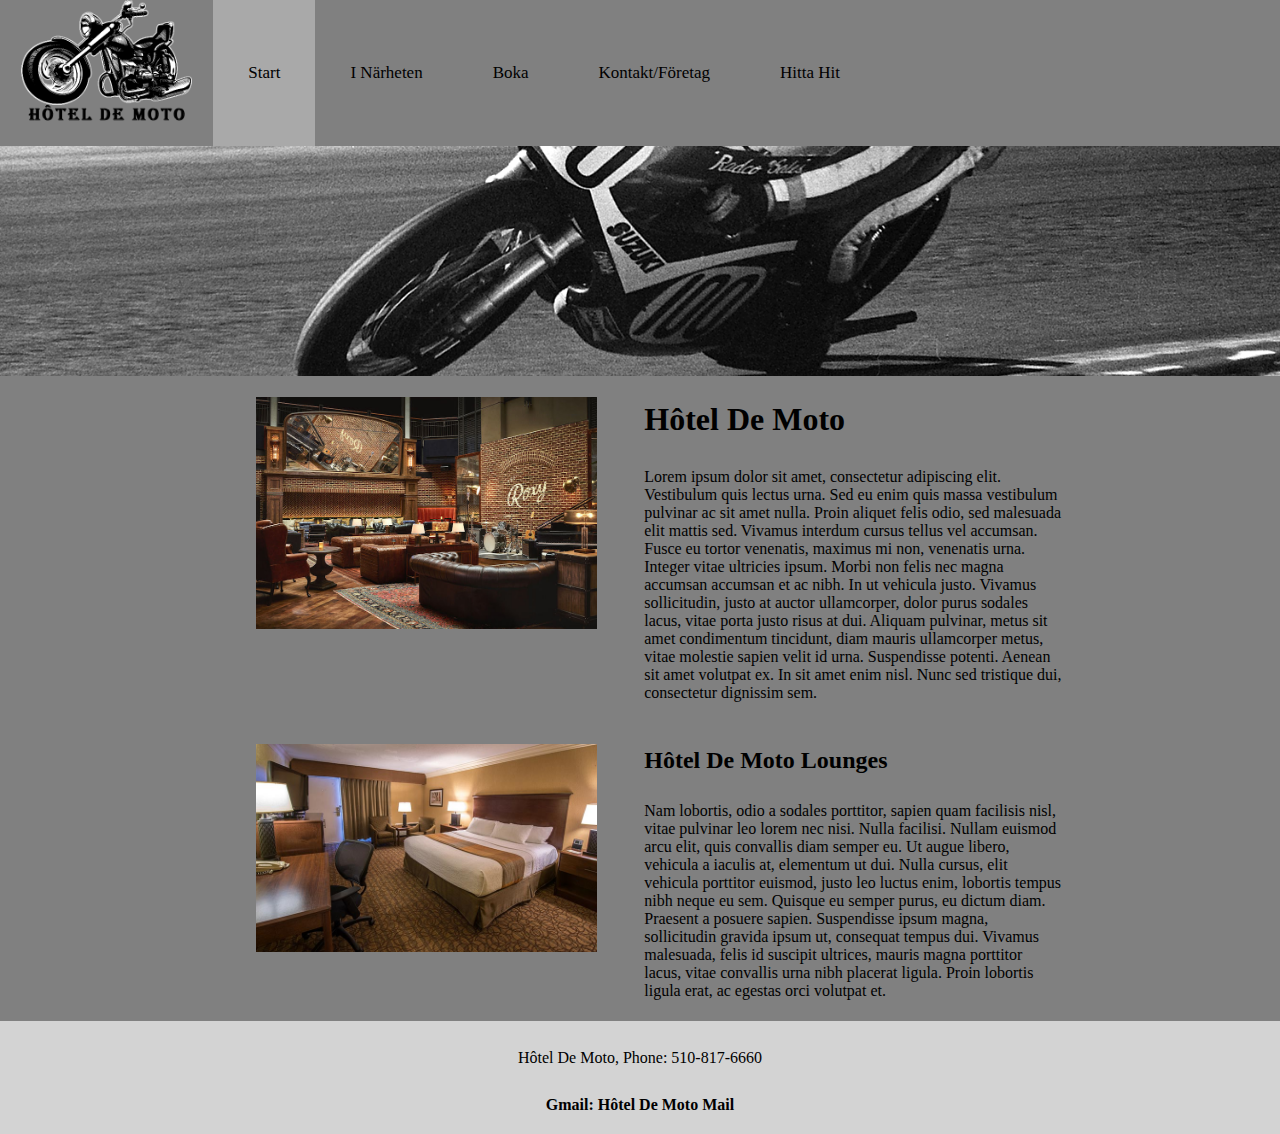
<file: hotel-website/index.html>
<!doctype html>
<html>

<head>
  <meta charset="utf-8" />
  <meta name="viewport" content="width=device-width, initial-scale=1.0">
  <title>Hôtel De Moto</title>
  <link rel="stylesheet" href="config/grid.css">
  <link rel="stylesheet" href="config/style.css">
  <link rel="stylesheet" href="https://cdnjs.cloudflare.com/ajax/libs/font-awesome/4.7.0/css/font-awesome.min.css">
</head>

<body>

  <main>
    <a href="index.html">
      <img id="pictureLogo" src="images/logo.png" alt="En bild på en motorcykel som representerar temat av hotellet." />
    </a>
  </main>

  <header>
    <div class="topnav" id="idtopnav">
      <a href="index.html" class="active">Start</a>
      <a href="Offerings.html">I Närheten</a>
      <a href="Booking.html">Boka</a>
      <a href="Contact.html">Kontakt/Företag</a>
      <a href="Directions.html">Hitta Hit</a>
      <a href="javascript:void(0);" class="icon" onclick="myFunction()">
        <i class="fa fa-bars"></i>
      </a>
    </div>
  </header>

  <script>
    function myFunction() {
      var x = document.getElementById("idtopnav");
      if (x.className === "topnav") {
        x.className += " responsive";
      } else {
        x.className = "topnav";
      }
    }
  </script>

  <div id="picture1">
    <img id="banner" src="images/banner.jpg" alt="Bild av en motorcykel" />
  </div>

  <section>

    <h1>Hôtel De Moto</h1>
    <p>Lorem ipsum dolor sit amet, consectetur adipiscing elit. Vestibulum quis lectus urna. Sed eu enim quis massa vestibulum pulvinar ac sit amet nulla. Proin aliquet felis odio, sed malesuada elit mattis sed. Vivamus interdum cursus tellus vel
      accumsan. Fusce eu tortor venenatis, maximus mi non, venenatis urna. Integer vitae ultricies ipsum. Morbi non felis nec magna accumsan accumsan et ac nibh. In ut vehicula justo. Vivamus sollicitudin, justo at auctor ullamcorper, dolor purus
      sodales lacus, vitae porta justo risus at dui. Aliquam pulvinar, metus sit amet condimentum tincidunt, diam mauris ullamcorper metus, vitae molestie sapien velit id urna. Suspendisse potenti. Aenean sit amet volutpat ex. In sit amet enim nisl.
      Nunc sed tristique dui, consectetur dignissim sem.</p>

  </section>

  <div id="section2">
    <h2> Hôtel De Moto Lounges </h2>
    <p>
      Nam lobortis, odio a sodales porttitor, sapien quam facilisis nisl, vitae pulvinar leo lorem nec nisi. Nulla facilisi. Nullam euismod arcu elit, quis convallis diam semper eu. Ut augue libero, vehicula a iaculis at, elementum ut dui. Nulla
      cursus, elit vehicula porttitor euismod, justo leo luctus enim, lobortis tempus nibh neque eu sem. Quisque eu semper purus, eu dictum diam. Praesent a posuere sapien. Suspendisse ipsum magna, sollicitudin gravida ipsum ut, consequat tempus dui.
      Vivamus malesuada, felis id suscipit ultrices, mauris magna porttitor lacus, vitae convallis urna nibh placerat ligula. Proin lobortis ligula erat, ac egestas orci volutpat et.
    </p>
  </div>


  <div id="aside1">
  </div>

  <div id="aside2">
  </div>

  <div id="picture2">
    <img id="image1" src="images/hotel-lobby.jpg" alt="Bild på våran cafeteria" />
  </div>

  <div id="picture3">
    <img id="image2" src="images/hotel-lounge.jpg" alt="Bild på våra hotell-rum." />
  </div>

  <footer>
    <p>Hôtel De Moto, Phone: 510-817-6660</p>
    <a class="link" href="mailto:utblucgah@skola.malmo.se">Gmail: Hôtel De Moto Mail</a>
  </footer>

</body>

</html>
</file>
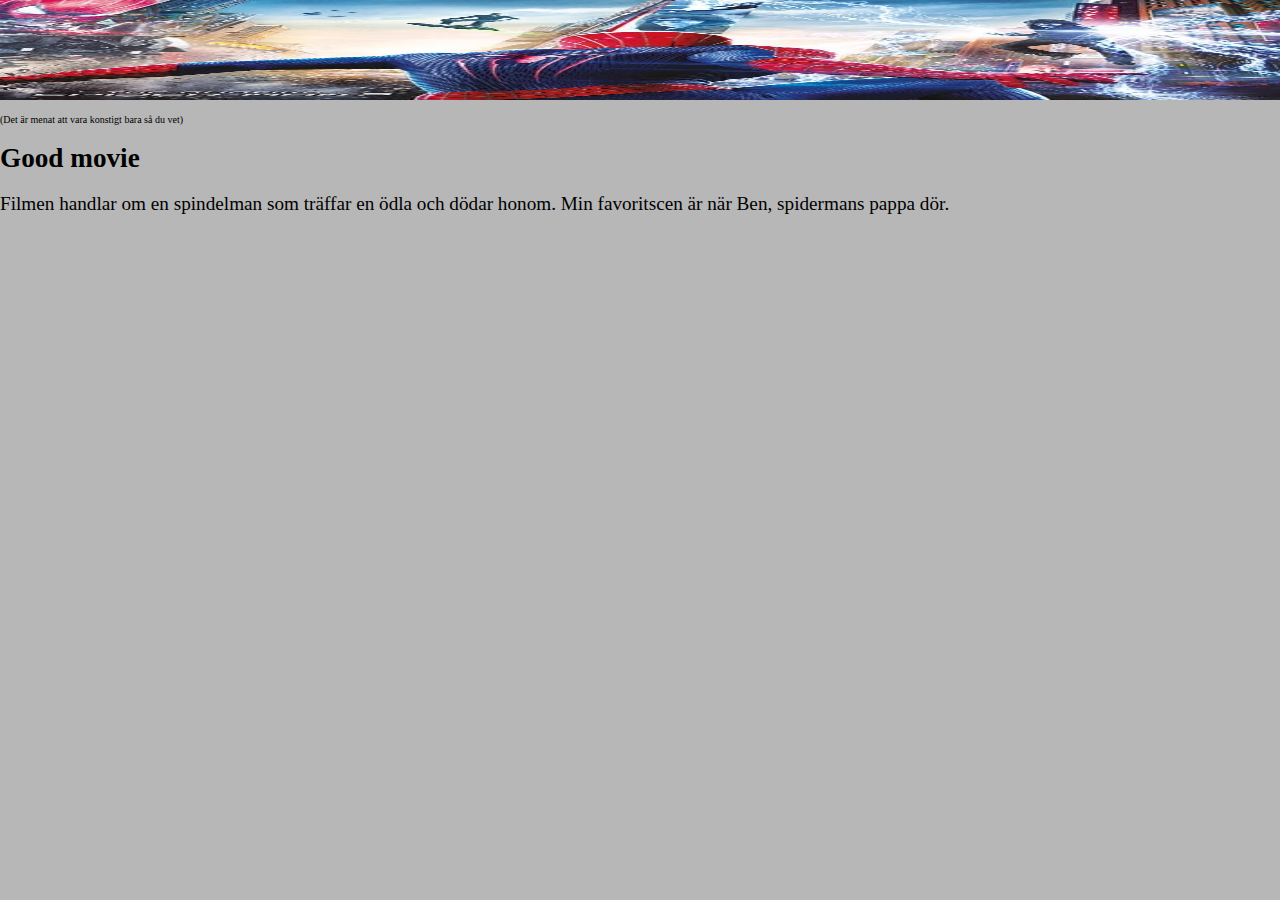
<file: movie/index.html>
<!DOCTYPE html>
<html lang="sv">

<head>
  <meta charset="utf-8">
  <title>Introduction</title>
  <link rel="stylesheet" type="text/css" href="styles.css">

</head>

<body>
<img id="banner" src="images/banner.jpg" alt="Image of the amazing spiderman movie">

<p id="desc">(Det är menat att vara konstigt bara så du vet)</p>
<h1>Good movie</h1>

<p>Filmen handlar om en spindelman som träffar en ödla och dödar honom. Min favoritscen är när Ben, spidermans pappa dör.</p>

</body>

</html>
</file>
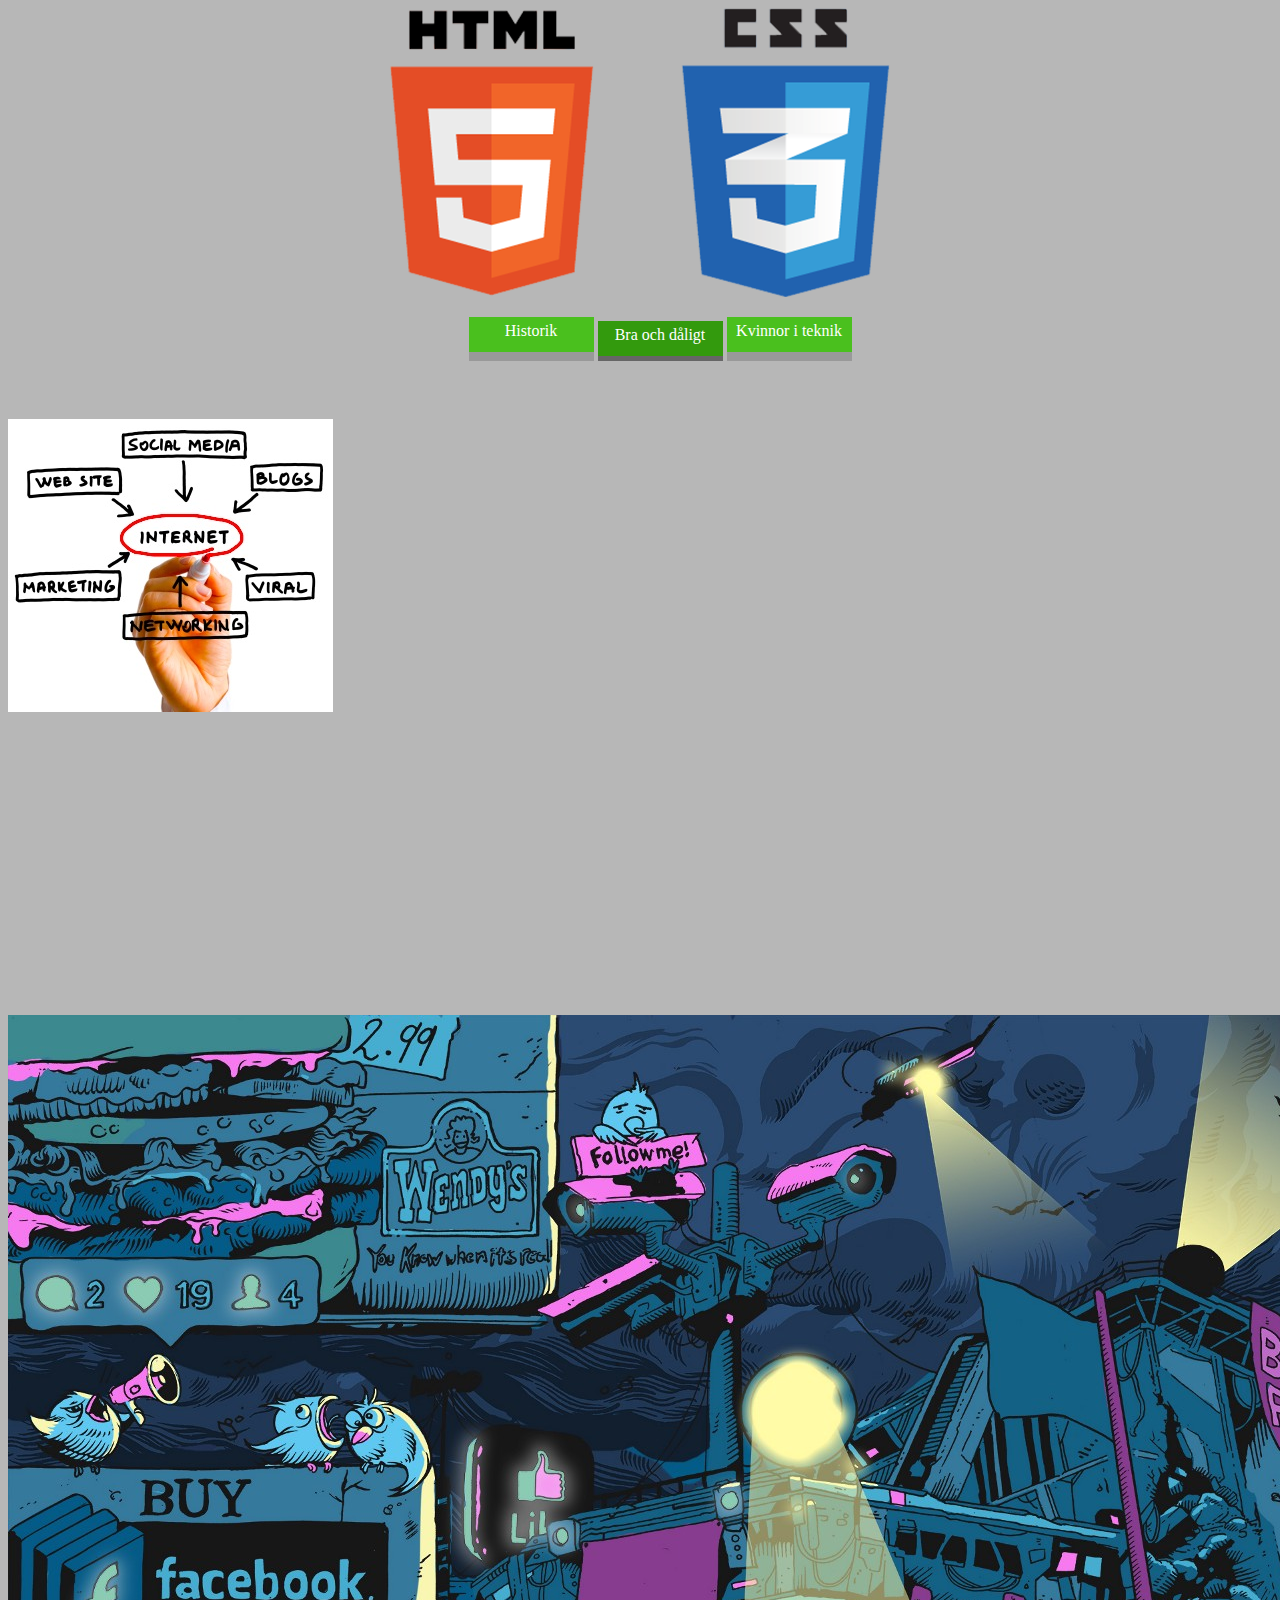
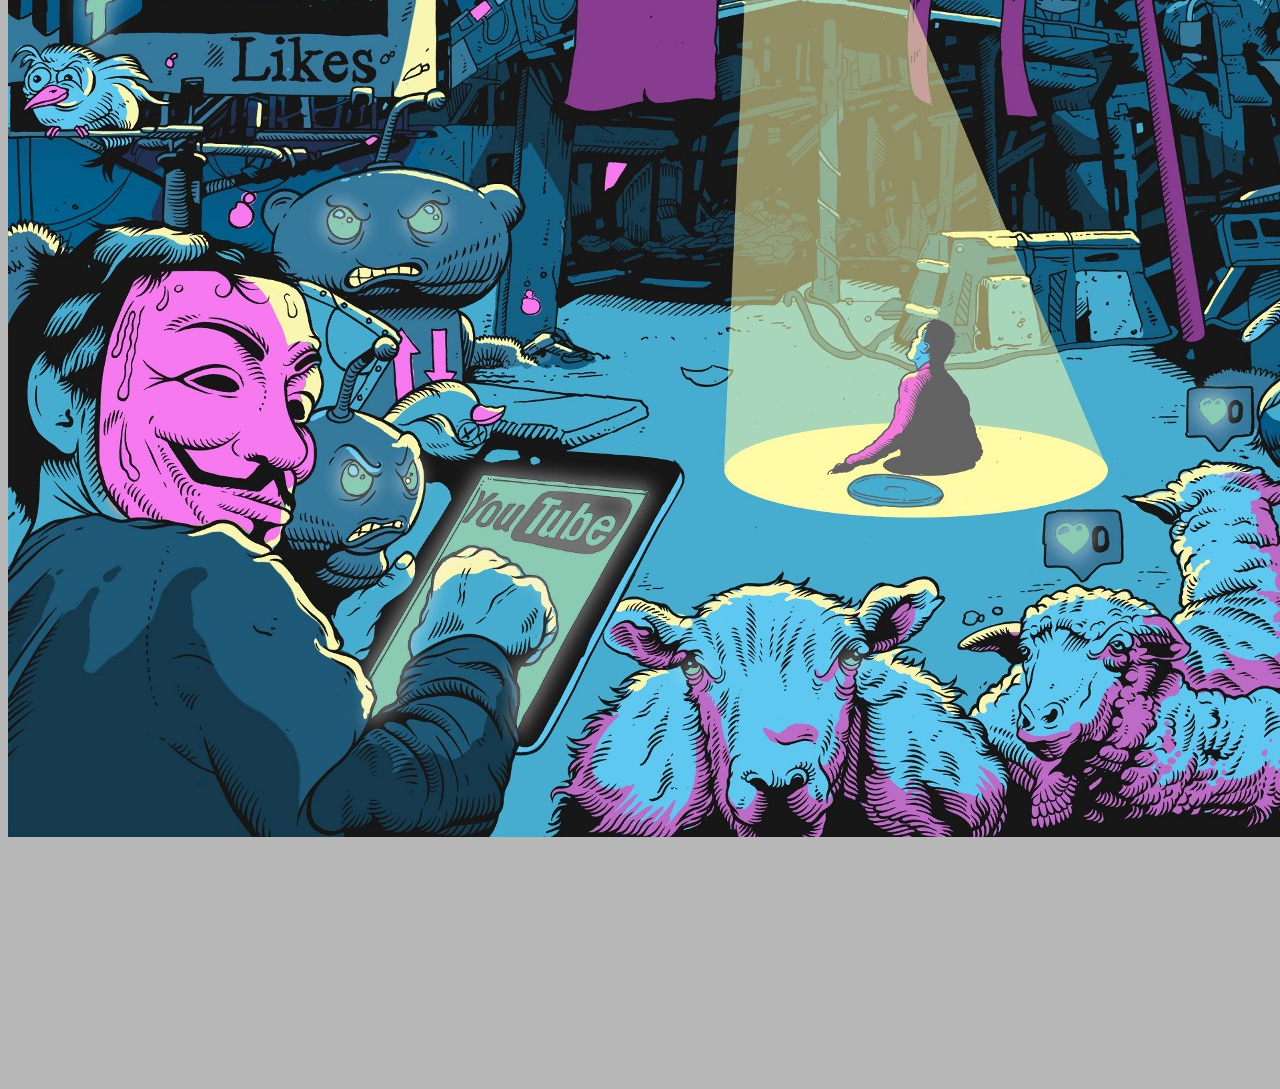
<file: goodandbad.html>
<!DOCTYPE html>
<html lang="sv">

<head>
  <meta charset="utf-8">
  <title>Bra och dåligt</title>
  <link rel="stylesheet" type="text/css" href="styles.css">

</head>

<body>

  <div id="header">
    
    <img id="banner" src="images/html_css.png" alt="Html5 and Css3">

    <div id="button">
      <nav>
        <ul>
          <li><a href="history.html">Historik</a></li>
          <li class="current"><a href="goodandbad.html">Bra och dåligt</a></li>
          <li><a href="women.html">Kvinnor i teknik</a></li>
        </ul>
      </nav>
    </div>
  </div>


  <div id="body">
    <div class="bodyrow">
      <section class="left2">

        <h2>Det positiva med vårt internet</h2>

        <img id="positiva" src="images/good-net.jpg" alt="Negative part of the net">

        <ol class="list" type="1">
          <li>
            <p class="list">Vårt internet är den största källan som någonsin har funnits. I alla fall av vad vi har funnit just nu. Genom internet kan man sprida nyheter från andra sidan jordklotet, därför kan man lita på att nyheterna sprider radikalt.</p>
          </li>
          <li>
            <p class="list">Man kan också använda internet för att beställa saker hem. Om du behöver köpa en produkt som inte finns i närheten av var du bor kan du bara beställa det så kommer den anlända inom fyra arbetsdagar.</p>
          </li>
          <li>
            <p class="list">Social media är den största delen av vårt internet. Tack vare social media kan man ha djupa relationer på lång distans. Det är också alltid kul med lite kändisskvaller.</p>
          </li>
        </ol>

      </section>
      <section class="right2">

        <h2>Det negativa med vårt internet</h2>

        <img id="negativa" src="images/bad-web.jpeg" alt="Good part of the net">

        <ol class="list" type="1">
          <li>
            <p class="list">Även om internet är en fantastisk plats fyllt med under finns det också även en farlig del av internet som är fyllt med personer som skulle göra allt för att tjäna pengar. Dessa personer kommer antingen försöka komma åt din privata information,
              lura dig och hota dig för pengar. Håll dig borta från detta och var extremt försiktig på internet.</p>
          </li>
          <li>
            <p class="list">Internet är också fylld med falsk propaganda som försöker rikta dig iväg från sanningen. Därför måste man vara kälkritisk varje gång man ser någon typ på information.</p>
          </li>
          <li>
            <p class="list">Vårt internet är inte säkra för barn. När dem går ut på nätet får dem tillgång till allt du kan tänka dig. Det inkluderar pornografi, mord och mängder annat som barn inte ska få se vid en tidig ålder. Exempel på detta är att det finns mängder
              med reklamer på webbsidor som visar saker som inte är lämpligt för barnen. Detta kan till och med förekomma i dem mildaste webbsidorna.</p>
          </li>
        </ol>

      </section>
    </div>
  </div>


</body>

</html>

<!-- Detta är den sekondära html-filen som bara här för att jag kände för det. -->
</file>
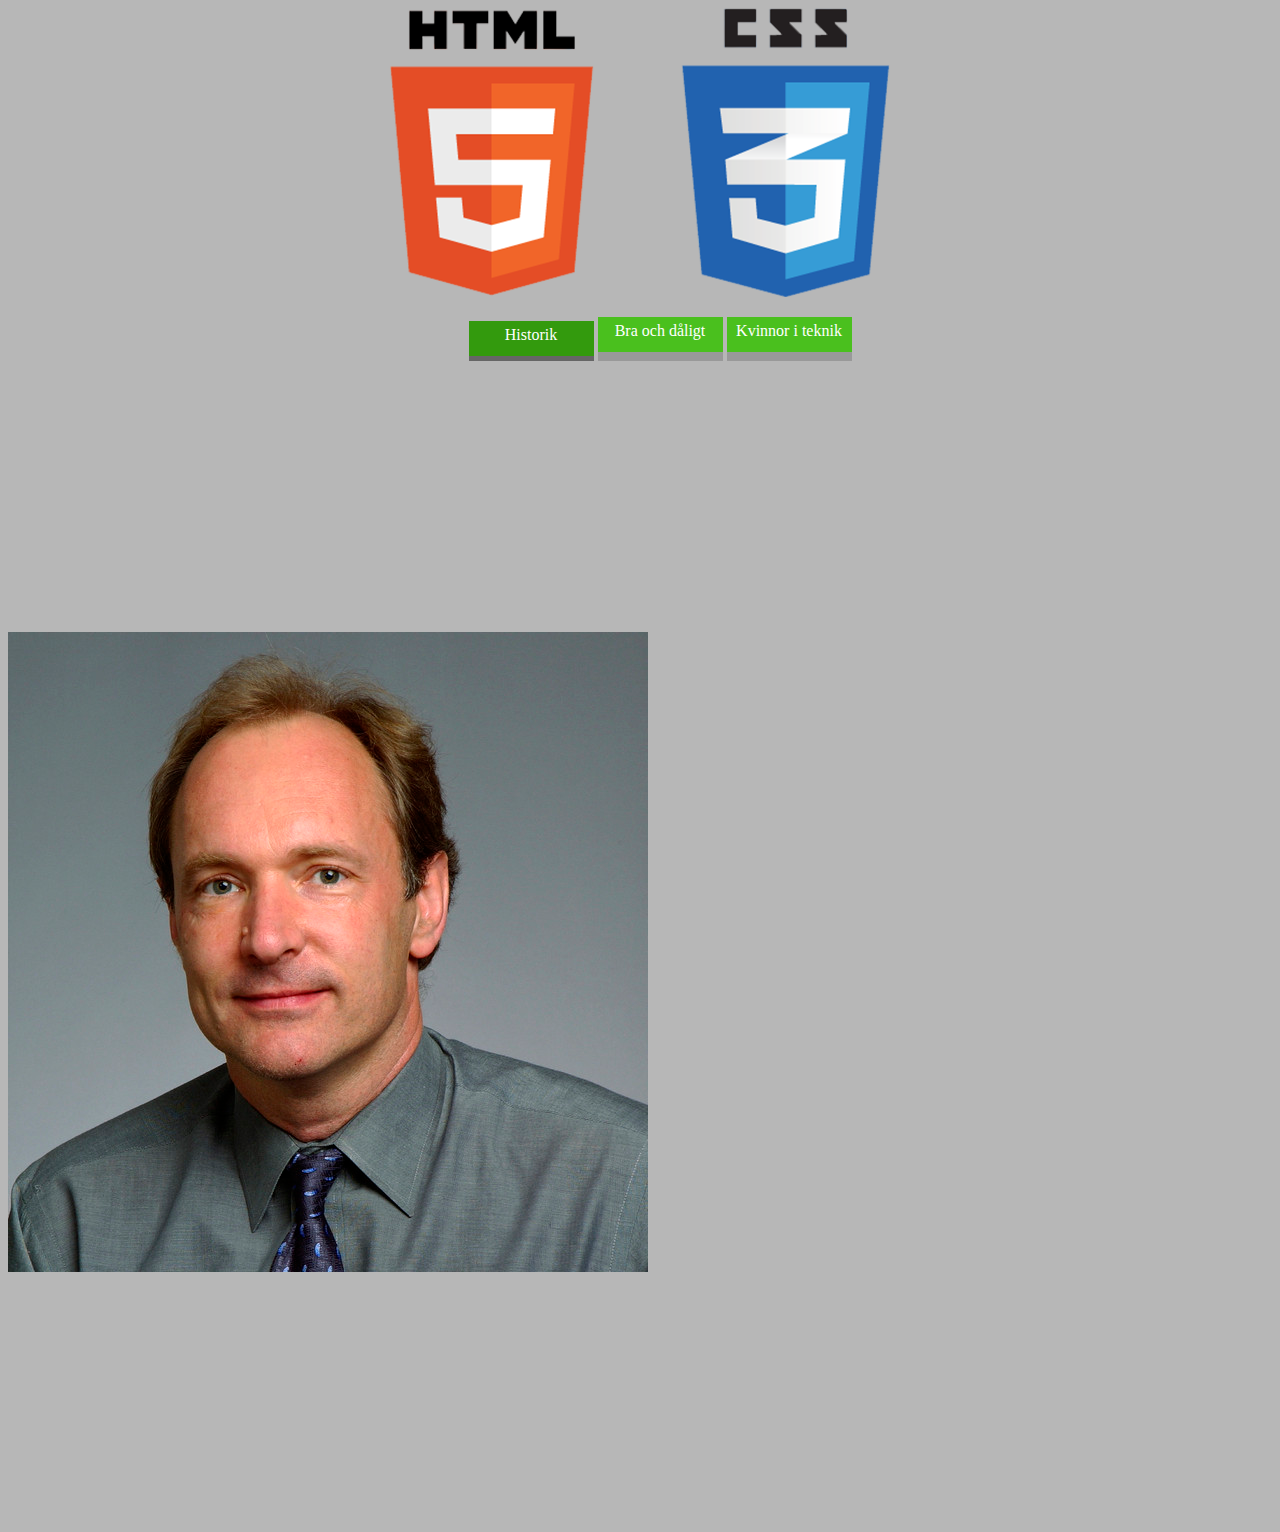
<file: history.html>
<!DOCTYPE html>
<html lang="sv">

<head>
  <meta charset="utf-8">
  <title>Historik</title>
  <link rel="stylesheet" type="text/css" href="styles.css">

</head>

<body>

  <div id="header">

    <img id="banner" src="images/html_css.png" alt="Html5 and Css3">

    <div id="button">
      <nav>
        <ul>
          <li class="current"><a href="history.html">Historik</a></li>
          <li><a href="goodandbad.html">Bra och dåligt</a></li>
          <li><a href="women.html">Kvinnor i teknik</a></li>
        </ul>
      </nav>
    </div>
  </div>

  <div id="body">
    <div class="bodyrow">
      <section class="left1">

        <h1>Föregångaren till internet</h1>

        <p>ARPANET är föregångaren till vårt kära internet. Det står för:</p>
        <p class="darpa">Advanced Research Projects Agency Network.</p>
        <p>ARPANET planerades på 1960-talet på initiativ av USA:s försvarsministerium, för att utveckla en säker decentraliserad datapaket teknik. Det fick sitt namn från sin finansiär,</p>
        <p class="darpa">Defence Advanced Research Projects Agency.</p>

      </section>
      <section class="mid1">

        <h1>Första webbläsaren</h1>

        <p><img id="tim" src="images/tim.jpg" alt="Picture of Tim Bernes-lee">Tim Bernes-lee skapade den absolut första webbläsaren. WorldWideWeb är namnet på denna webbläsare. Den skapades år 1991 och sedan dess har det hänt en hel del. Efter runt tre år
          kom Netscape Navigator 1.0 år 1994 eller 1995. Efter ko Netscape och till slut kom webbläsaren som vi alla känner igen, Internet Explorer. Webbläsaren som nu har blivit dominerat av andra webbläsare och som nu för tiden blir avinstallerat så
          fort man får chansen.</p>

      </section>
      <section class="right1">

        <h1>Css och html</h1>

        <p>Cascading Style Sheets (CSS, på svenska stilmaller) är ett språk som används för att beskriva till exempel utseenden samt formatering för ett strukturerat dokument som t.ex typsnitt, textstorlek och färgen. Tekniken är ett bra sätt att anpassa
          dokumentet med hänsyn till datortyp, skärmupplösning, färgdjup samt installerade typsnitt. Namnet kommer från en författares möjlighet att definiera ett utseende som sedan kan återanvändas på flera dokument med olika innehåll.</p>

        <p>Tekniken gjordes av Håkon Wium Lie och Bert Bos år 1994 i webbläsaren Argo. Ett XML- eller HTML-baserat dokument har inte på förhand en given formning utan består av en strukturerad text utan stilinformation. Hur dokumentet skrivs ut på papper,
          på en websida, på displayen i en mobiltelefon eller en handdator bestäms av en stilmall. CSS ingår inte som en del av XML-språket, men kan användas för att anpassa presentationer av webbsidor. I slutändan är det dock mottagarklienten som har
          stort inflytande över hur dokumentet presenteras.</p>

      </section>
    </div>
  </div>


</body>

</html>

<!-- detta är huvudfilen som man ser först, denna beskriver vem min far är som person. -->
</file>
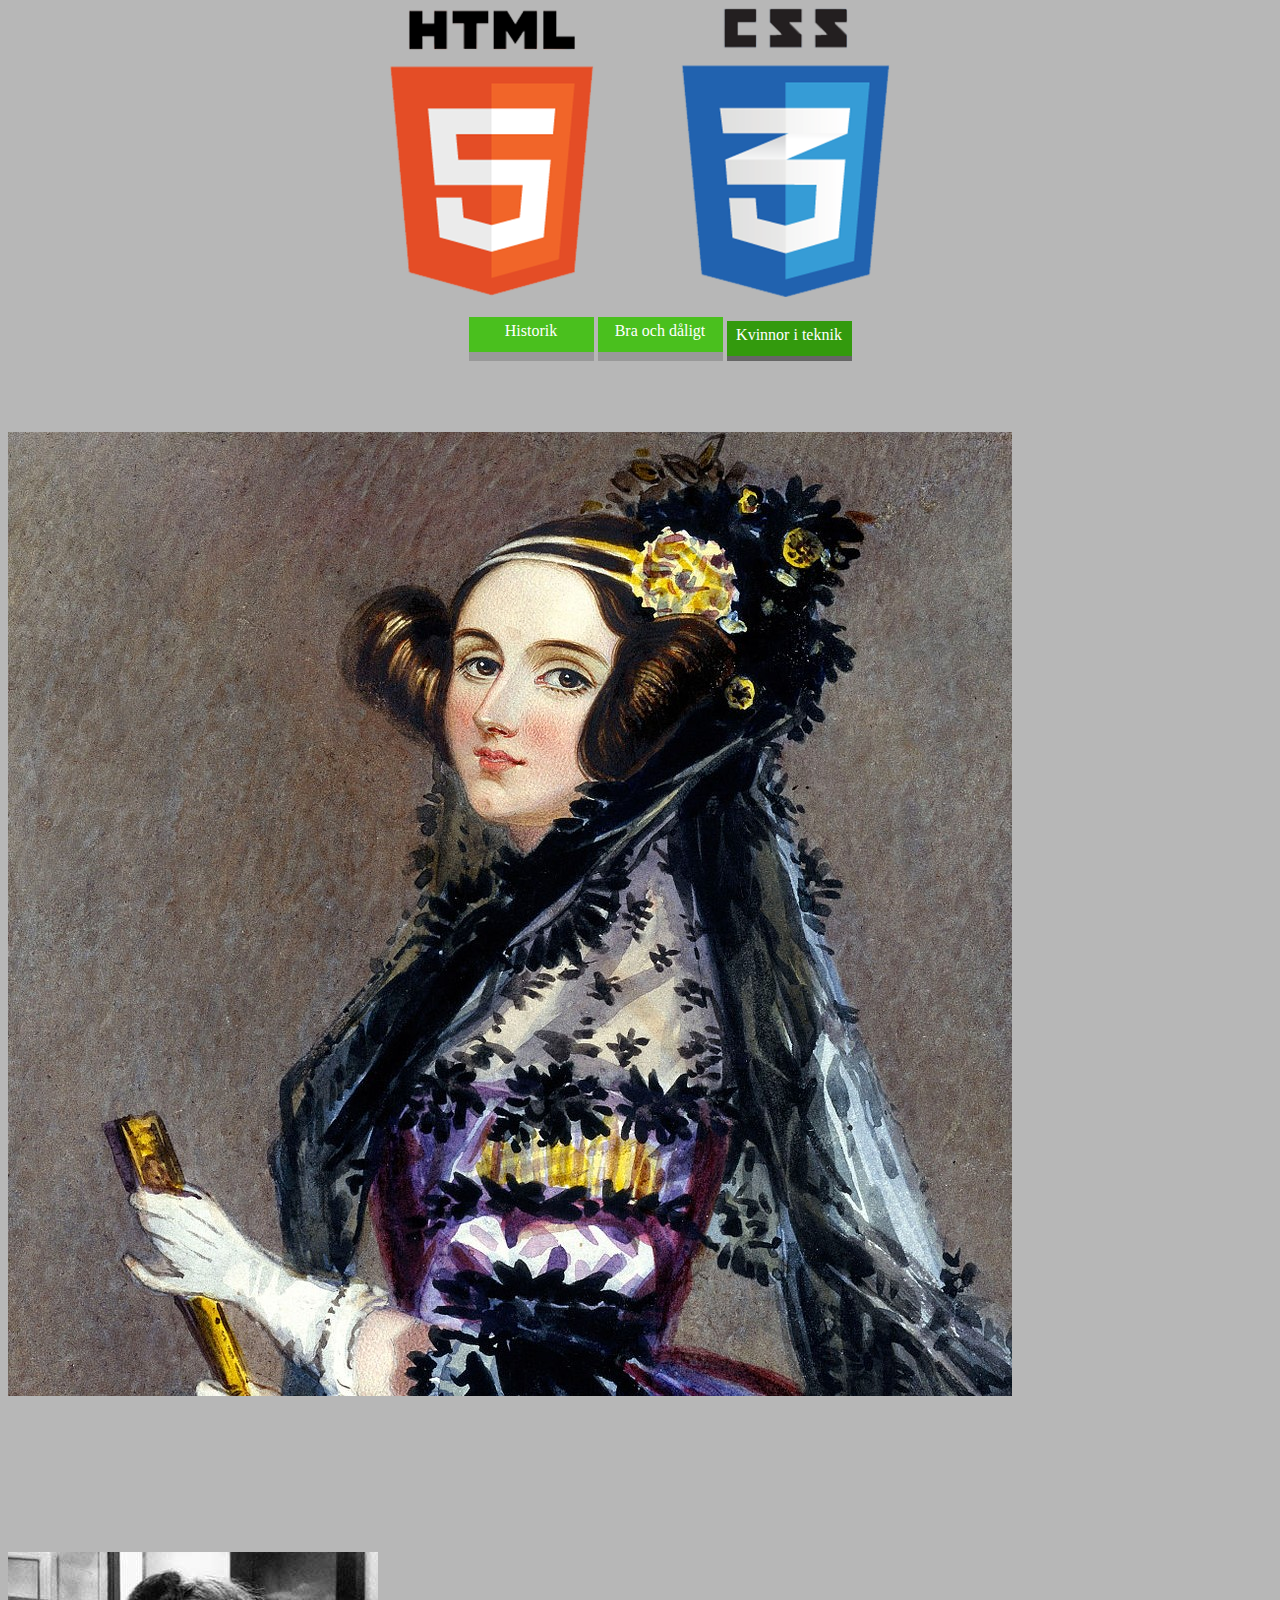
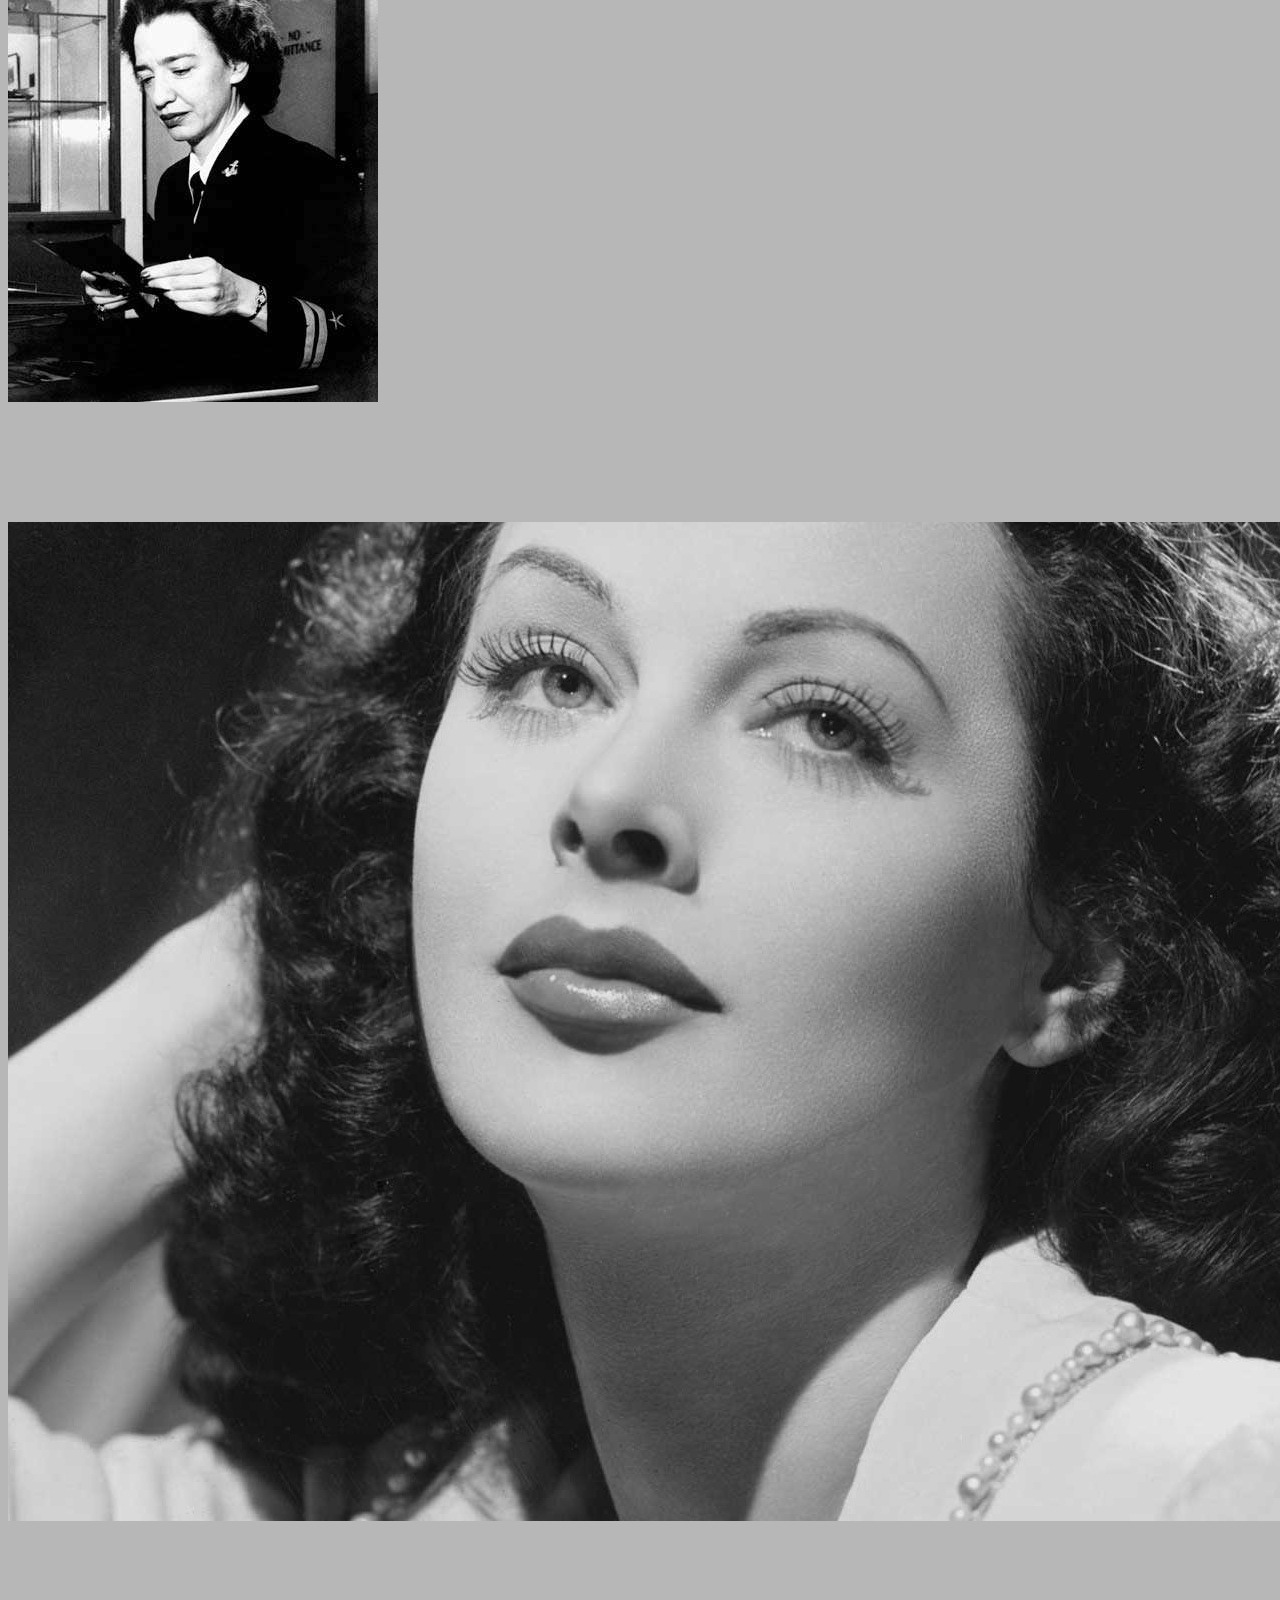
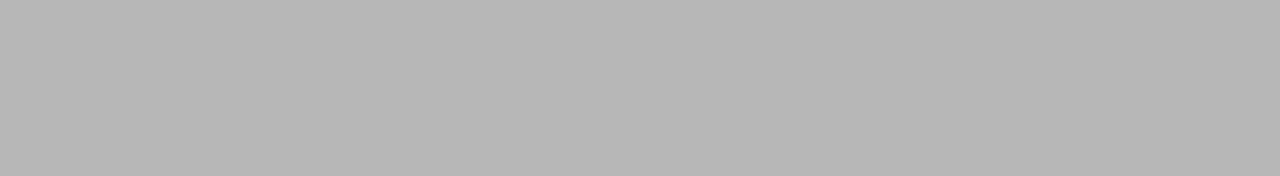
<file: women.html>
<!DOCTYPE html>
<html lang="sv">

<head>
  <meta charset="utf-8">
  <title>Kvinnor i teknik</title>
  <link rel="stylesheet" type="text/css" href="styles.css">

</head>

<body>

  <div id="header">

    <img id="banner" src="images/html_css.png" alt="Html5 and Css3">

    <nav>
      <ul>
        <li><a href="history.html">Historik</a></li>
        <li><a href="goodandbad.html">Bra och dåligt</a></li>
        <li class="current"><a href="women.html">Kvinnor i teknik</a></li>
      </ul>
    </nav>

  </div>


  <div id="body">
    <div class="bodyrow">
      <section class="left3">

        <h1>Ada Lovelace</h1>

        <p><img id="ada-love" src="images/ada-lovelace.jpg" alt="Picture of Ada Lovelace">Ada Lovelace, egentligen Augusta Ada King, grevinna av Lovelace, född Byron 10 december 1815 i London, död där 27 november 1852, var en engelsk matematiker och skribent.
          Hon var den första personen som skapade en algoritm avsedd för att användas i en dator oktober månad 1842. Hon är då den första programmeraren. Vilket jag inte förväntade mig, jag förväntade mig egentligen att en man hade skapat den första koden. Anledningen
          varför jag trodde detta är på grund av hur det var förr i tiden. Förr i tiden var det mansdominerat och kvinnor hade inte många rättigheter till skillnad till män. Själv trodde jag också att den första koden var skapad vid 1900-talet, inte tidigare.</p>

      </section>
      <section class="right3">

        <h1>Grace Hopper</h1>

        <p><img id="grace" src="images/grace-hopper.jpg" alt="Picture of Grace Hopper">Grace Hopper (född Murray), född den 9 december 1906 i New York, död den 1 januari 1992 i Arlington, Virginia, Grace var en amerikansk dator-pionjär och sjöofficer (flottiljamiral).
          Hon var bland annat med och utvecklade Harvard Mark I och skapade också den första kompilatorn. Kompilatorn är finns för att översätta kod så att datorn förstår vad koden försöker berätta. Detta är kritiskt eftersom JAVA inte var programmerat
          att kunna översätta koden så datorn förstår.</p>

      </section>
    </div>
    <div class="bodyrow">
      <section class="left3">

        <h1>Hedy Lamar</h1>

        <p><img id="hedy" src="images/hedy-lamarr.jpg" alt="Picture of Hedy Lamarr">Hedy Lamarr, egentligen nämnd Hedwig Eva Maria Kiesler, född 9 november 1914 i Wien, Österrike, död 19 januari 2000 i Orlando, Florida, USA, var en österrikisk-amerikansk
          skådespelare och även en uppfinnare. Hon blev nämnd världens snyggaste tjej från år 1940 till 950. Hon har gjort mängder av filmer, den största av dem var Sunson samt Delila som blev utsläppta år 1949. Det hon lyckades uppfinna var secret Communication
          System. Hedy och George Antheil var personerna som assisterade henne med uppfinningen. På grund av denna uppfinning har vi nu idag wi-fi, GPS och bluetooth.</p>
      </section>
      <section class="right3">

        <h3>Tabell som visar Andelen kvinnor jämfört med män</h3>

        <div class="tabell">
          <table class="tabell">
            <tr>
              <th></th>
              <th>Andel kvinnor</th>
              <th>Andel män</th>
              <th>Trend för kvinnor</th>
            </tr>
            <tr>
              <td>Studerande på univer/högskola</td>
              <td>60%</td>
              <td>40%</td>
              <td>ingen förändring</td>
            </tr>
            <tr>
              <td>Studerande på Tekn. högskola</td>
              <td>34%</td>
              <td>66%</td>
              <td>stigande</td>
            </tr>
            <tr>
              <td>Anlagda doktorsexamina</td>
              <td>50%</td>
              <td>50%</td>
              <td>stigande</td>
            </tr>
            <tr>
              <td>Avlagda civ. ing. examina</td>
              <td>27%</td>
              <td>73%</td>
              <td>något stigande</td>
            </tr>
          </table>

        </div>
      </section>

    </div>

  </div>

</body>
</file>
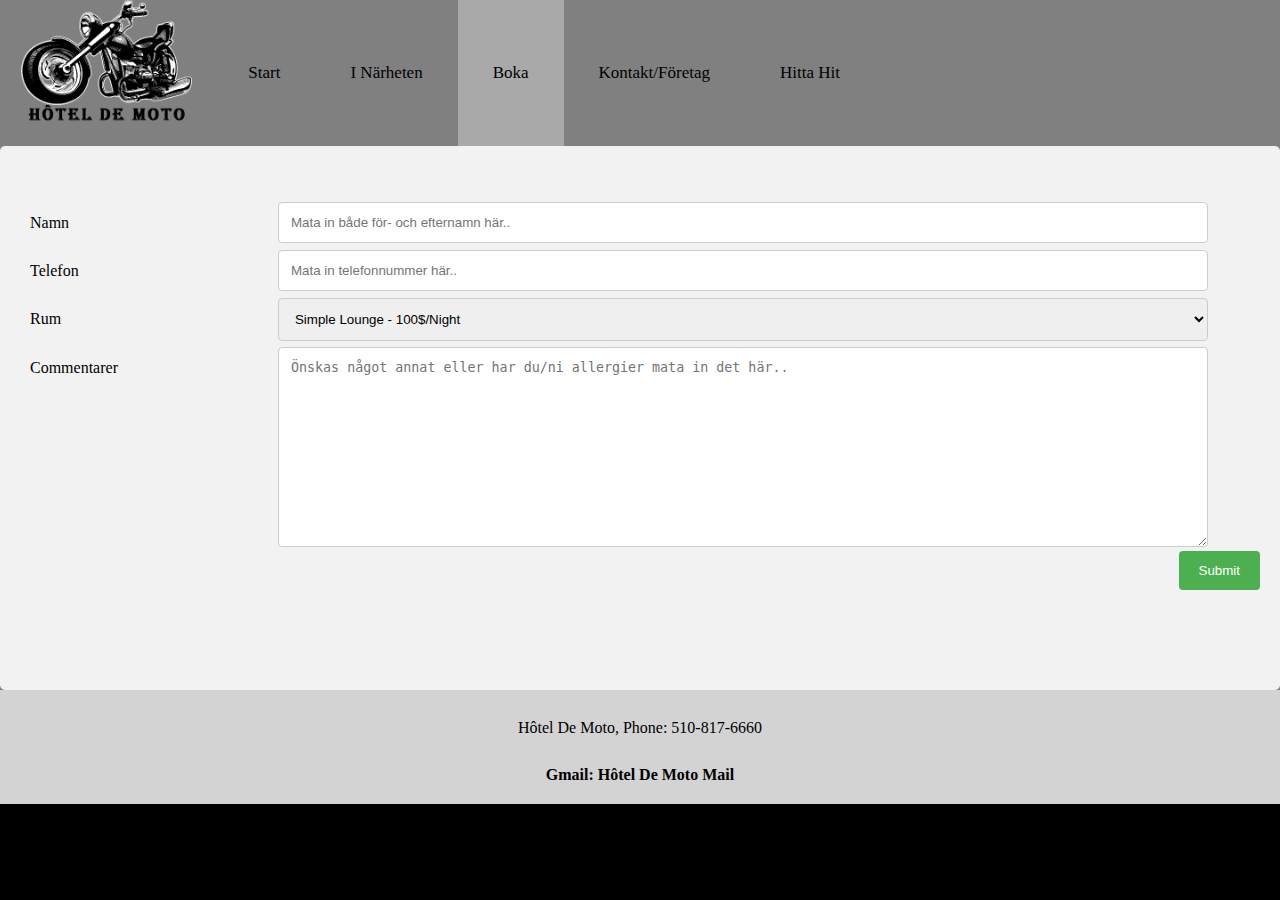
<file: hotel-website/Booking.html>
<!doctype html>
<html>

<head>
  <meta charset="utf-8" />
  <meta name="viewport" content="width=device-width, initial-scale=1.0">
  <title>Hôtel De Moto</title>
  <link rel="stylesheet" href="config/grid2.css">
  <link rel="stylesheet" href="config/style.css">
  <link rel="stylesheet" href="https://cdnjs.cloudflare.com/ajax/libs/font-awesome/4.7.0/css/font-awesome.min.css">
</head>

<body>

  <main>
    <a href="index.html">
      <img id="pictureLogo" src="images/logo.png" alt="En bild på en motorcykel som representerar temat av hotellet." />
    </a>
  </main>

  <header>
    <div class="topnav" id="idtopnav">
      <a href="index.html">Start</a>
      <a href="Offerings.html">I Närheten</a>
      <a href="Booking.html" class="active">Boka</a>
      <a href="Contact.html">Kontakt/Företag</a>
      <a href="Directions.html">Hitta Hit</a>
      <a href="javascript:void(0);" class="icon" onclick="myFunction()">
        <i class="fa fa-bars"></i>
      </a>
    </div>
  </header>

  <script>
    function myFunction() {
      var x = document.getElementById("idtopnav");
      if (x.className === "topnav") {
        x.className += " responsive";
      } else {
        x.className = "topnav";
      }
    }
  </script>

  <div id="picture1">
    <div class="container">
      <form action="action_page.php">
        <div class="row">
          <div class="label">
            <label for="name">Namn</label>
          </div>
          <div class="entry">
            <input type="text" id="name" name="name" placeholder="Mata in både för- och efternamn här..">
          </div>
        </div>
        <div class="row">
          <div class="label">
            <label for="phone">Telefon</label>
          </div>
          <div class="entry">
            <input type="text" id="phone" name="phone" placeholder="Mata in telefonnummer här..">
          </div>
        </div>
        <div class="row">
          <div class="label">
            <label>Rum</label>
          </div>
          <div class="entry">
            <select id="rooms" name="rooms">
              <option value="1bed">Simple Lounge - 100$/Night</option>
              <option value="dbed">Sharers Lounge - 150$/Night</option>
              <option value="2bed">Two Bed Lounge - 175$/Night</option>
              <option value="luxurydbed">Entrepreneur Suite - 300$/Night</option>
            </select>
          </div>
        </div>
        <div class="row">
          <div class="label">
            <label for="comments">Commentarer</label>
          </div>
          <div class="entry">
            <textarea id="comments" name="comments" placeholder="Önskas något annat eller har du/ni allergier mata in det här.." style="height:200px"></textarea>
          </div>
        </div>
        <div class="row">
          <input type="submit" value="Submit">
        </div>
      </form>
    </div>
  </div>

  <footer>
    <p>Hôtel De Moto, Phone: 510-817-6660</p>
    <a class="link" href="mailto:utblucgah@skola.malmo.se">Gmail: Hôtel De Moto Mail</a>
  </footer>

</body>

</html>
</file>
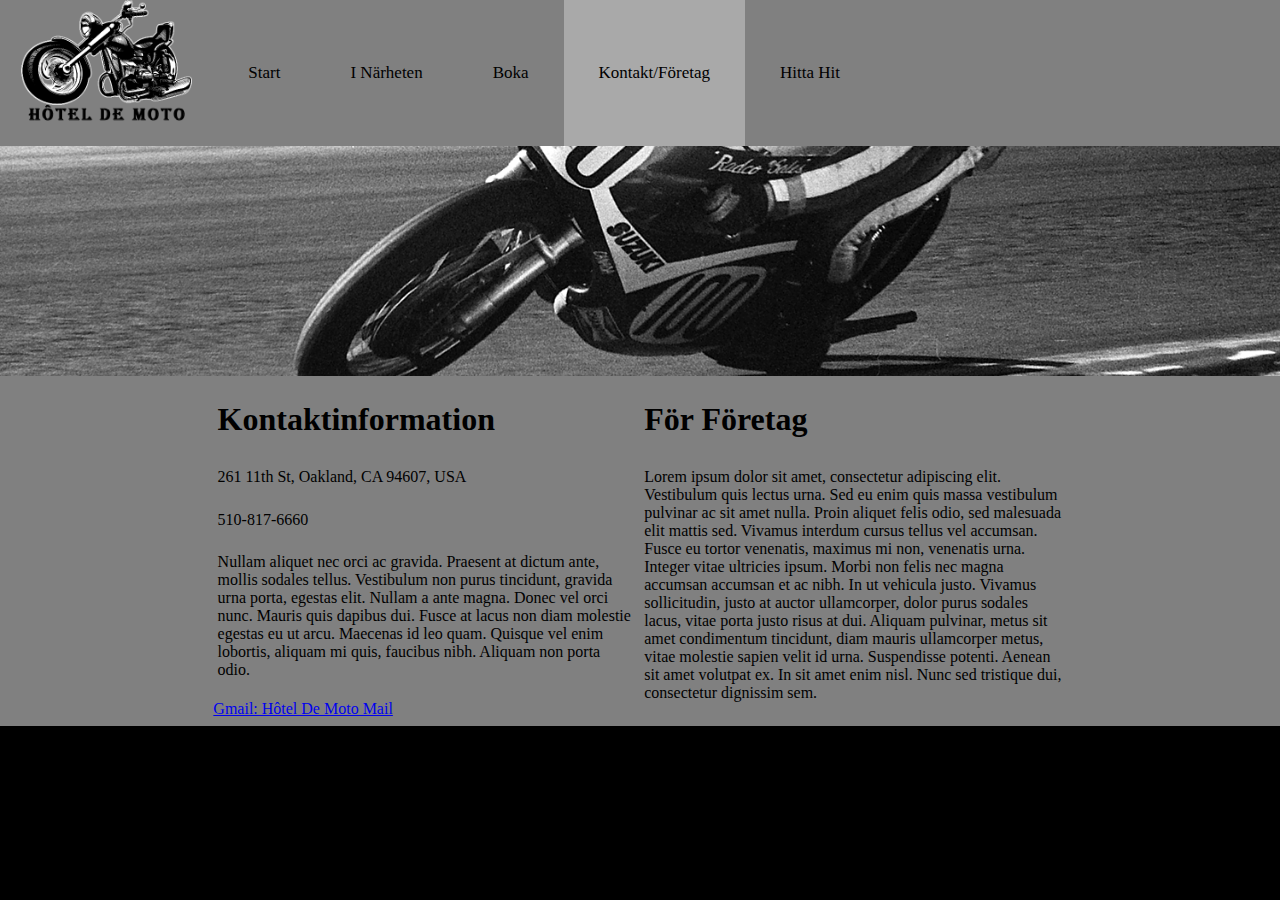
<file: hotel-website/Contact.html>
<!doctype html>
<html>

<head>
  <meta charset="utf-8" />
  <meta name="viewport" content="width=device-width, initial-scale=1.0">
  <title>Hôtel De Moto</title>
  <link rel="stylesheet" href="config/grid.css">
  <link rel="stylesheet" href="config/style.css">
  <link rel="stylesheet" href="https://cdnjs.cloudflare.com/ajax/libs/font-awesome/4.7.0/css/font-awesome.min.css">
</head>

<body>

  <main>
    <a href="index.html">
      <img id="pictureLogo" src="images/logo.png" alt="En bild på en motorcykel som representerar temat av hotellet." />
    </a>
  </main>

  <header>
    <div class="topnav" id="idtopnav">
      <a href="index.html">Start</a>
      <a href="Offerings.html">I Närheten</a>
      <a href="Booking.html">Boka</a>
      <a href="Contact.html" class="active">Kontakt/Företag</a>
      <a href="Directions.html">Hitta Hit</a>
      <a href="javascript:void(0);" class="icon" onclick="myFunction()">
        <i class="fa fa-bars"></i>
      </a>
    </div>
  </header>

  <script>
    function myFunction() {
      var x = document.getElementById("idtopnav");
      if (x.className === "topnav") {
        x.className += " responsive";
      } else {
        x.className = "topnav";
      }
    }
  </script>

  <div id="picture1">
    <img id="banner" src="images/banner.jpg" alt="Bild av en motorcykel" />
  </div>

  <section>

    <h1>För Företag</h1>
    <p>Lorem ipsum dolor sit amet, consectetur adipiscing elit. Vestibulum quis lectus urna. Sed eu enim quis massa vestibulum pulvinar ac sit amet nulla. Proin aliquet felis odio, sed malesuada elit mattis sed. Vivamus interdum cursus tellus vel
      accumsan. Fusce eu tortor venenatis, maximus mi non, venenatis urna. Integer vitae ultricies ipsum. Morbi non felis nec magna accumsan accumsan et ac nibh. In ut vehicula justo. Vivamus sollicitudin, justo at auctor ullamcorper, dolor purus
      sodales lacus, vitae porta justo risus at dui. Aliquam pulvinar, metus sit amet condimentum tincidunt, diam mauris ullamcorper metus, vitae molestie sapien velit id urna. Suspendisse potenti. Aenean sit amet volutpat ex. In sit amet enim nisl.
      Nunc sed tristique dui, consectetur dignissim sem.</p>

  </section>




  <div id="aside1">
  </div>

  <div id="aside2">
  </div>

  <div id="picture2">
    <h1>Kontaktinformation</h1>
    <p>261 11th St, Oakland, CA 94607, USA</p>
    <p>510-817-6660</p>
    <p>Nullam aliquet nec orci ac gravida. Praesent at dictum ante, mollis sodales tellus. Vestibulum non purus tincidunt, gravida urna porta, egestas elit. Nullam a ante magna. Donec vel orci nunc. Mauris quis dapibus dui. Fusce at lacus non diam
      molestie egestas eu ut arcu. Maecenas id leo quam. Quisque vel enim lobortis, aliquam mi quis, faucibus nibh. Aliquam non porta odio.</p>
    <a class="linker" href="mailto:utblucgah@skola.malmo.se">Gmail: Hôtel De Moto Mail</a>
  </div>

  <div id="picture3">
  </div>

  <div id="section2">
  </div>

</body>

</html>
</file>
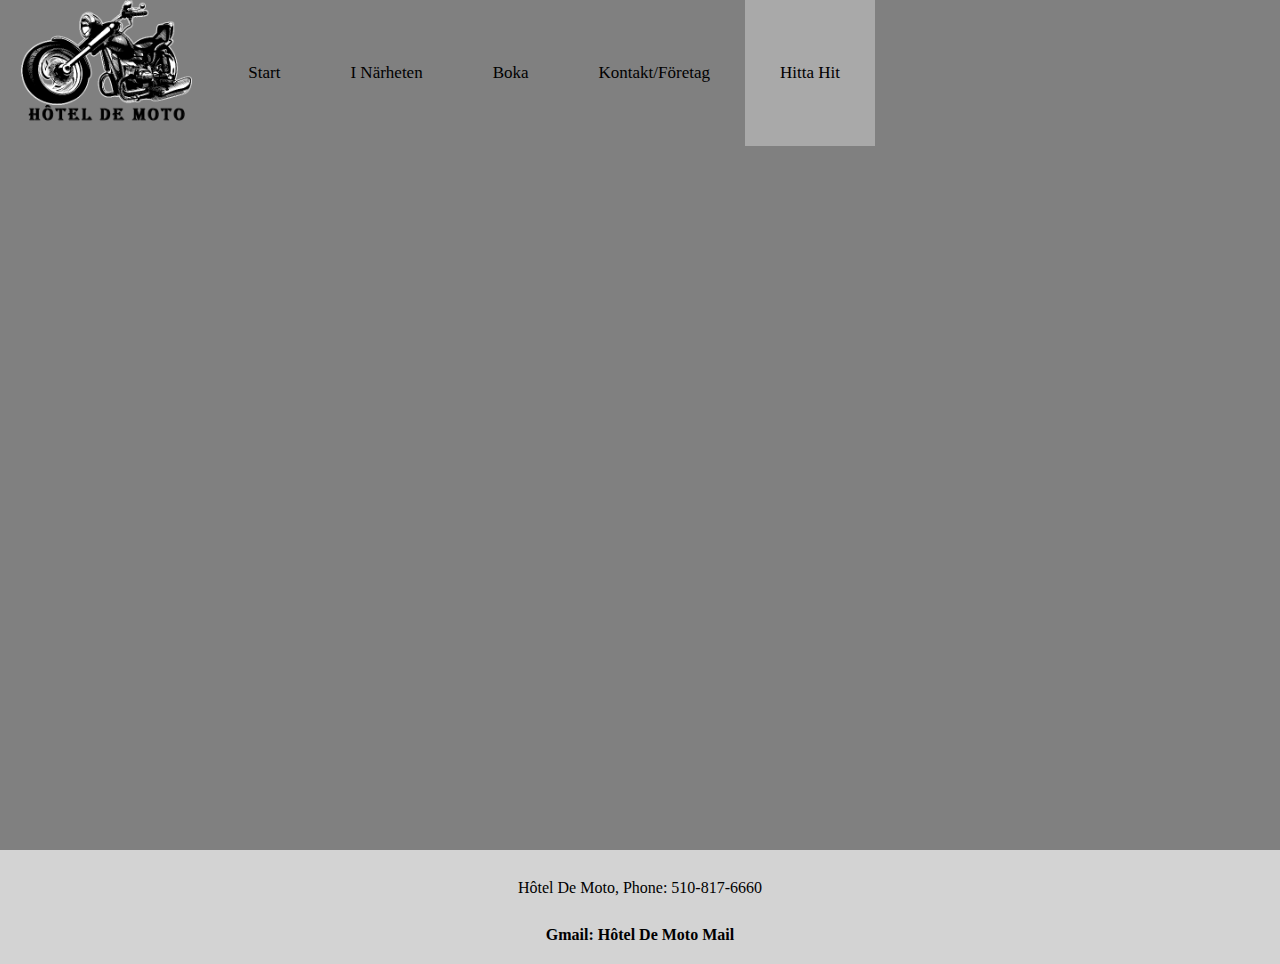
<file: hotel-website/Directions.html>
<!doctype html>
<html>

<head>
  <meta charset="utf-8" />
  <meta name="viewport" content="width=device-width, initial-scale=1.0">
  <title>Hôtel De Moto</title>
  <link rel="stylesheet" href="config/grid2.css">
  <link rel="stylesheet" href="config/style.css">
  <link rel="stylesheet" href="https://cdnjs.cloudflare.com/ajax/libs/font-awesome/4.7.0/css/font-awesome.min.css">
</head>

<body>

  <main>
    <a href="index.html">
      <img id="pictureLogo" src="images/logo.png" alt="En bild på en motorcykel som representerar temat av hotellet." />
    </a>
  </main>

  <header>
    <div class="topnav" id="idtopnav">
      <a href="index.html">Start</a>
      <a href="Offerings.html">I Närheten</a>
      <a href="Booking.html">Boka</a>
      <a href="Contact.html">Kontakt/Företag</a>
      <a href="Directions.html" class="active">Hitta Hit</a>
      <a href="javascript:void(0);" class="icon" onclick="myFunction()">
        <i class="fa fa-bars"></i>
      </a>
    </div>
  </header>

  <script>
    function myFunction() {
      var x = document.getElementById("idtopnav");
      if (x.className === "topnav") {
        x.className += " responsive";
      } else {
        x.className = "topnav";
      }
    }
  </script>

  <div id="picture1">
    <iframe
      src="https://www.google.com/maps/embed?pb=!1m18!1m12!1m3!1d7486.449394744905!2d-122.26932453030797!3d37.800481270456544!2m3!1f0!2f0!3f0!3m2!1i1024!2i768!4f13.1!3m3!1m2!1s0x808f80b5992cf3c1%3A0xb4fe8225bea32501!2sLincoln+Square+Park!5e0!3m2!1ssv!2sse!4v1558700349510!5m2!1ssv!2sse"
      allowfullscreen></iframe>
  </div>

  <footer>
    <p>Hôtel De Moto, Phone: 510-817-6660</p>
    <a class="link" href="mailto:utblucgah@skola.malmo.se">Gmail: Hôtel De Moto Mail</a>
  </footer>

</body>

</html>
</file>
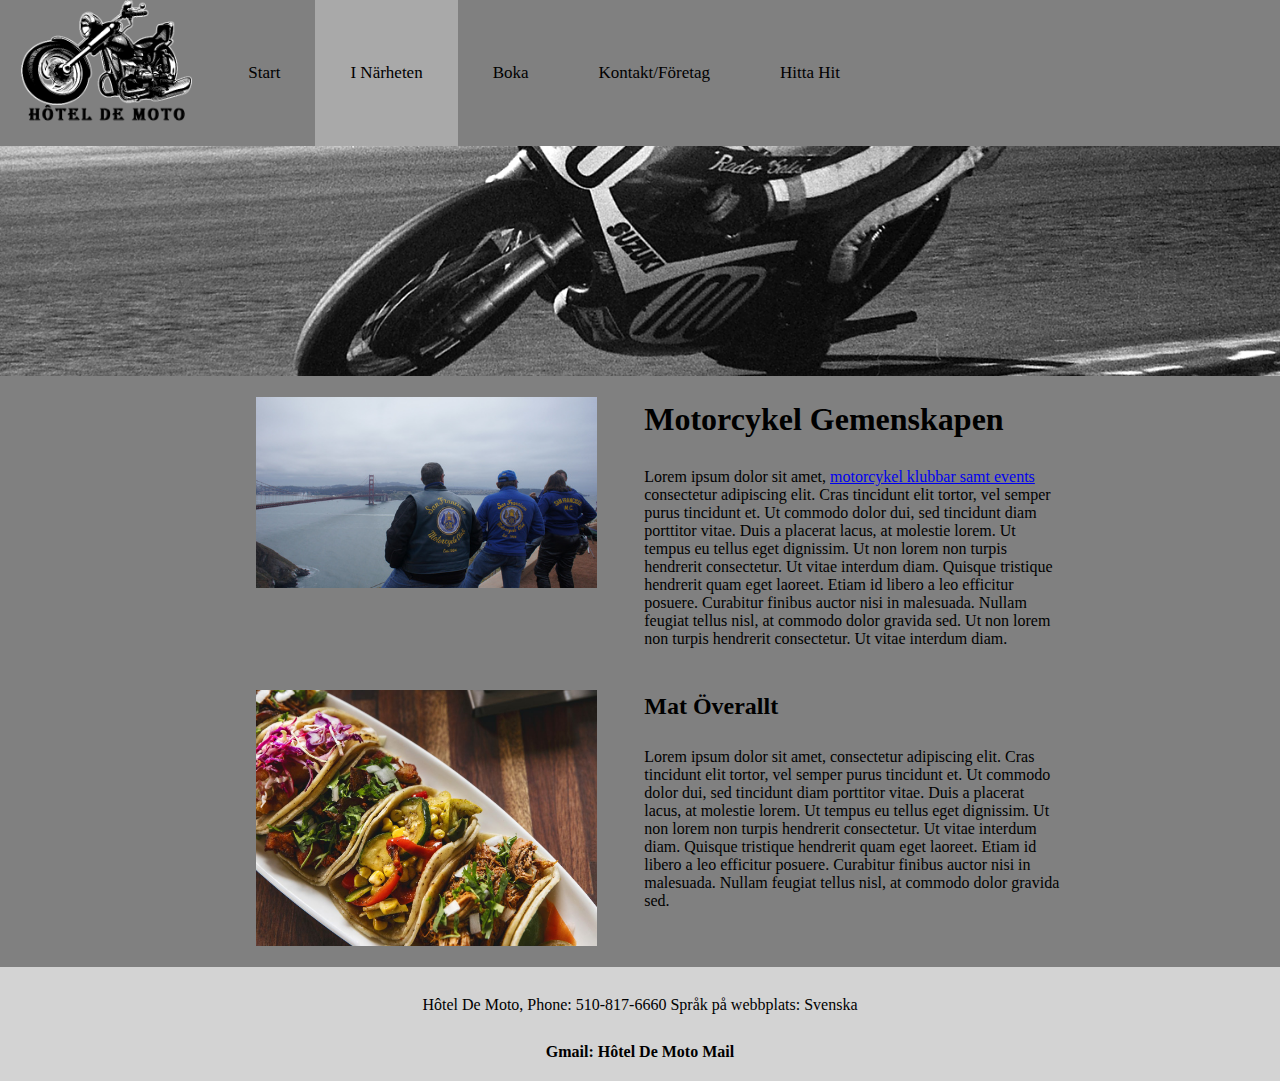
<file: hotel-website/Offerings.html>
<!doctype html>
<html>

<head>
  <meta charset="utf-8" />
  <meta name="viewport" content="width=device-width, initial-scale=1.0">
  <title>Hôtel De Moto</title>
  <link rel="stylesheet" href="config/grid.css">
  <link rel="stylesheet" href="config/style.css">
  <link rel="stylesheet" href="https://cdnjs.cloudflare.com/ajax/libs/font-awesome/4.7.0/css/font-awesome.min.css">
</head>

<body>

  <main>
    <a href="index.html">
      <img id="pictureLogo" src="images/logo.png" alt="En bild på en motorcykel som representerar temat av hotellet." />
    </a>
  </main>

  <header>
    <div class="topnav" id="idtopnav">
      <a href="index.html">Start</a>
      <a href="Offerings.html" class="active">I Närheten</a>
      <a href="Booking.html">Boka</a>
      <a href="Contact.html">Kontakt/Företag</a>
      <a href="Directions.html">Hitta Hit</a>
      <a href="javascript:void(0);" class="icon" onclick="myFunction()">
        <i class="fa fa-bars"></i>
      </a>
    </div>
  </header>

  <script>
    function myFunction() {
      var x = document.getElementById("idtopnav");
      if (x.className === "topnav") {
        x.className += " responsive";
      } else {
        x.className = "topnav";
      }
    }
  </script>

  <div id="picture1">
    <img id="banner" src="images/banner.jpg" alt="Picture of Wailea Beach" />
  </div>

  <section>
    <h1>Motorcykel Gemenskapen</h1>
    <p>Lorem ipsum dolor sit amet, <a class="linker" href="http://www.sf-mc.org/" target="_blank">motorcykel klubbar samt events</a> consectetur adipiscing elit. Cras tincidunt elit tortor, vel semper purus tincidunt et. Ut commodo dolor dui, sed
      tincidunt diam porttitor vitae. Duis a placerat lacus, at molestie lorem. Ut tempus eu tellus eget
      dignissim. Ut non lorem non turpis hendrerit consectetur. Ut vitae interdum diam. Quisque tristique hendrerit quam eget laoreet. Etiam id libero a leo efficitur posuere. Curabitur finibus auctor nisi in malesuada. Nullam feugiat tellus nisl,
      at commodo dolor gravida sed. Ut non lorem non turpis hendrerit consectetur. Ut vitae interdum diam.
    </p>
  </section>
  <div id="section2">
    <h2>Mat Överallt</h2>
    <p>
      Lorem ipsum dolor sit amet, consectetur adipiscing elit. Cras tincidunt elit tortor, vel semper purus tincidunt et. Ut commodo dolor dui, sed tincidunt diam porttitor vitae. Duis a placerat lacus, at molestie lorem. Ut tempus eu tellus eget
      dignissim. Ut non lorem non turpis hendrerit consectetur. Ut vitae interdum diam. Quisque tristique hendrerit quam eget laoreet. Etiam id libero a leo efficitur posuere. Curabitur finibus auctor nisi in malesuada. Nullam feugiat tellus nisl,
      at commodo dolor gravida sed.
    </p>
  </div>


  <div id="aside1">
  </div>

  <div id="aside2">
  </div>

  <div id="picture2">
    <img id="image1" src="images/motorcycle-club.jpg" alt="Bild på folk från en motorcykel klubb i närheten." />
  </div>
  <div id="picture3">
    <img id="image2" src="images/food-nearby.jpg" alt="Bild som visar kvaliteen på maten som finns i området." />
  </div>

  <footer>
    <p>Hôtel De Moto, Phone: 510-817-6660 Språk på webbplats: Svenska</p>
    <a class="link" href="mailto:utblucgah@skola.malmo.se">Gmail: Hôtel De Moto Mail</a>
  </footer>

</body>

</html>
</file>
<file: hotel-website/config/grid.css>
/*Grid*/
body {
  display: grid;
  grid-template-columns: 1fr 1fr 1fr 1fr 1fr 1fr;
  grid-template-rows: 0.1fr 0.1fr 0.1fr 0.1fr 0.01fr;
  grid-template-areas: "logo header header header header header""picture picture picture picture picture picture""aside2 picture2 picture2 section section aside1""aside2 picture3 picture3 section2 section2 aside1""footer footer footer footer footer footer";
}

iframe {
  width: 99.7%;
  height: 600px;
}

header {
  grid-area: header;
}

section {
  grid-area: section;
}

footer {
  grid-area: footer;
  padding-bottom: 20px;
}

main {
  grid-area: logo;
}

#section2 {
  grid-area: section2;
}

#aside1 {
  grid-area: aside1;
}

#aside2 {
  grid-area: aside2;
}

#picture1 {
  grid-area: picture;
}

#picture2 {
  grid-area: picture2;
}

#picture3 {
  grid-area: picture3;
}

/*Pictures*/
#banner {
  display: block;
  margin-left: auto;
  margin-right: auto;
  width: 100%
}

#image1 {
  display: block;
  padding: 5%;
  margin-left: auto;
  margin-right: auto;
  width: 80%
}

#image2 {
  display: block;
  padding: 5%;
  margin-left: auto;
  margin-right: auto;
  width: 80%
}

#pictureLogo {
  display: block;
  margin: auto;
  width: 80%;
}

/* NAVIGATION */
.topnav {
  background-color: white;
  overflow: hidden;
}

/* Style the links inside the navigation bar */
.topnav a {
  float: left;
  display: block;
  color: black;
  text-align: center;
  padding: 63px 35px;
  text-decoration: none;
  font-size: 17px;
}

/* Change the color of links on hover */
.topnav a:hover {
  background-color: lightgrey;
  color: black;
}

/* Add an active class to highlight the current page */
.active {
  background-color: darkgrey;
  color: black;
}

/* Hide the link that should open and close the topnav on small screens */
.topnav .icon {
  display: none;
}

/* JAVA NAV */
/*media*/
@media only screen and (max-width: 850px) {
  body {
    grid-template-areas:
      "logo logo logo logo logo logo"
      "header header header header header header"
      "picture picture picture picture picture picture"
      "section section section section section section"
      "picture2 picture2 picture2 picture2 picture2 picture2"
      "section2 section2 section2 section2 section2 section2"
      "picture3 picture3 picture3 picture3 picture3 picture3"
      "footer footer footer footer footer footer";
    grid-template-rows: 0.1fr 0.1fr 0.1fr 0.1fr 0.1fr 0.1fr 0.1fr 0.1fr;
    grid-gap: 0.1em;
  }

  #pictureLogo {
    width: 40%;
    max-width: 250px;
  }

  #image1, #image2 {
    padding: 0px;
    width: 100%;
  }

  main {
    margin-right: 0em;
  }

  iframe {
    width: 99%;
  }
}

/*NAVIGATION*/
@media screen and (max-width: 850px) {
  .topnav a {
    display: none;
    padding: 30px 40px;
  }

  .topnav a.icon {
    float: right;
    display: block;
  }
}

@media screen and (max-width: 850px) {
  .topnav.responsive {
    position: relative;
  }

  .topnav.responsive a.icon {
    position: absolute;
    right: 0;
    top: 0;
  }

  .topnav.responsive a {
    float: none;
    display: block;
    text-align: left;
  }
}

/* link */
a.link {
  color: black;
  font-weight: bold;
  text-decoration: none;
}

a.link:hover {
  color: black;
  text-decoration: underline;
}
</file>
<file: hotel-website/config/style.css>
body {
  color: inherit;
  background-color: black;
  margin: 0;
}

header {
  color: inherit;
  background-color: grey;
}

section {
  color: inherit;
  background-color: grey;
}

aside, div {
  color: inherit;
  background-color: grey;
  /*  opacity: 0.8; */
}

footer {
  color: inherit;
  background-color: lightgrey;
  text-align: center;
}

main {
  color: inherit;
  background-color: grey;
}

p, h1, h2 {
  padding: 1%;
}

#idtopnav {
  color: inherit;
  background-color: grey;
}
</file>
<file: movie/styles.css>
html, body {
  background-color: #B7B7B7;
  background-size: auto;
  padding: 0;
  margin: 0;
}

img#banner {
  width: 100%;
  height: 100px;
}

h1 {
  font-family: Verdana;
  font-size: 1.7em;
}

p {
  font-family: Verdana;
  font-size: 1.2em;
}

p#desc {
  font-size: 10px;
}
</file>
<file: styles.css>
html, body {
  color: transparent;
  background-color: #B7B7B7;
  background-size: auto;
  font-family: "Times New Roman", Times, serif;
}

div#header {
  text-align: center;
}

div nav ul {
  list-style-type: none;
}

div nav ul li {
  background-color: #4AC01E;
  color: white;
  display: inline-block;
  width: 125px;
  height: 25px;
  box-shadow: 0 9px #999;
}

div nav ul li a {
  display:inline-block;
  width:125px;
  height: 40px;
  text-align:center;
  text-decoration: none;
  color: white;
  background-color: transparent;
}

div nav ul li.current {
  background-color: #339A0D;
  color: white;
  box-shadow: 0 5px #666;
  transform: translateY(4px);
}

div nav ul li:hover {
  color: white;
  background-color: #399A0D;
}

div nav ul li:active {
  background-color: #339A0D;
  color: inherit;
  box-shadow: 0 5px #666;
  transform: translateY(4px);
}

li {
  padding: 5px 0 5px 0;
}
</file>
<file: hotel-website/config/grid2.css>
/*Grid*/
body {
  display: grid;
  grid-template-columns: 1fr 1fr 1fr 1fr 1fr 1fr;
  grid-template-rows: 0.1fr auto 0.1fr;
  grid-template-areas: "logo header header header header header""picture picture picture picture picture picture""footer footer footer footer footer footer";
}

iframe {
  width: 99.7%;
  height: 700px;
  border: 0;
}

header {
  grid-area: header;
}

section {
  grid-area: section;
}

footer {
  grid-area: footer;
  padding-bottom: 20px;
}

main {
  grid-area: logo;
}

#picture1 {
  grid-area: picture;
}

/*Pictures*/
#pictureLogo {
  display: block;
  margin: auto;
  width: 80%;
}

/* NAVIGATION */
.topnav {
  color: transparent;
  background-color: white;
  overflow: hidden;
}

/* Style the links inside the navigation bar */
.topnav a {
  float: left;
  display: block;
  color: black;
  text-align: center;
  padding: 63px 35px;
  text-decoration: none;
  font-size: 17px;
}

/* Change the color of links on hover */
.topnav a:hover {
  background-color: lightgrey;
  color: black;
}

/* Add an active class to highlight the current page */
.active {
  background-color: darkgrey;
  color: black;
}

/* Hide the link that should open and close the topnav on small screens */
.topnav .icon {
  display: none;
}

/* JAVA NAV */
/*media*/
@media only screen and (max-width: 850px) {
  body {
    grid-template-areas:
      "logo logo logo logo logo logo"
      "header header header header header header"
      "picture picture picture picture picture picture"
      "footer footer footer footer footer footer";
    grid-template-rows: 0.1fr 0.1fr 0.1fr 0.1fr;
    grid-gap: 0.1em;
  }

  #pictureLogo {
    width: 40%;
    max-width: 250px;
  }

  main {
    margin-right: 0em;
  }
}

/*NAVIGATION*/
@media screen and (max-width: 850px) {
  .topnav a {
    display: none;
    padding: 40px 40px;
  }

  .topnav a.icon {
    float: right;
    display: block;
  }
}

@media screen and (max-width: 850px) {
  .topnav.responsive {
    position: relative;
  }

  .topnav.responsive a.icon {
    position: absolute;
    right: 0;
    top: 0;
  }

  .topnav.responsive a {
    float: none;
    display: block;
    text-align: left;
  }
}

/* Booking */
/* Style inputs, select elements and textareas */
input[type=text], select, textarea {
  width: 100%;
  padding: 12px;
  border: 1px solid #ccc;
  border-radius: 4px;
  box-sizing: border-box;
  resize: vertical;
}

/* Style the label to display next to the inputs */
label {
  padding: 12px 12px 12px 0;
  display: inline-block;
}

/* Style the submit button */
input[type=submit] {
  background-color: #4CAF50;
  color: white;
  padding: 12px 20px;
  border: none;
  border-radius: 4px;
  cursor: pointer;
  float: right;
}

/* Style the container */
.container {
  border-radius: 5px;
  padding: 50px 20px 100px 20px;
}

/* Floating column for labels: 25% width */
.label {
  float: left;
  width: 20%;
  margin-top: 6px;
  margin-left: 10px;
}

/* Floating column for inputs: 75% width */
.entry {
  float: left;
  width: 75%;
  margin-top: 6px;
}

/* Clear floats after the columns */
.row:after {
  content: "";
  display: table;
  clear: both;
}

.container, .row, .label, .entry {
  background-color: #f2f2f2
}

/* Responsive layout - when the screen is less than 600px wide, make the two columns stack on top of each other instead of next to each other */
@media screen and (max-width: 600px) {
  .label, .entry, input[type=submit] {
    width: 100%;
    margin-top: 0;
  }
}

.labels {}

/* link */
a.link {
  color: black;
  font-weight: bold;
  text-decoration: none;
}

a.link:hover {
  color: black;
  text-decoration: underline;
}
</file>
